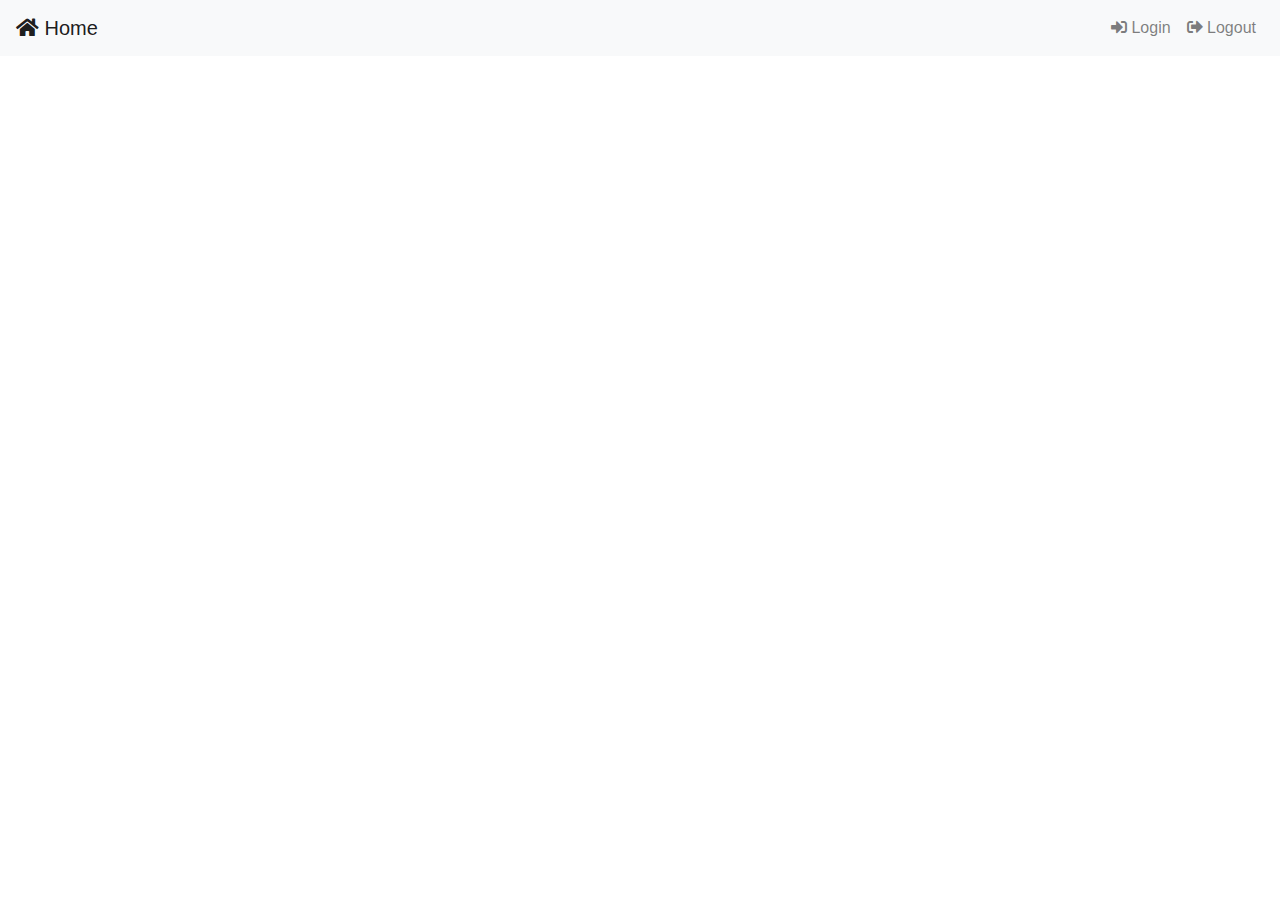
<file: index.html>
<!DOCTYPE html>
<html lang="en">
<head>
    <meta charset="UTF-8">
    <meta name="viewport" content="width=device-width, initial-scale=1.0">
    <title>Main Page</title>
    <link rel="stylesheet" href="https://stackpath.bootstrapcdn.com/bootstrap/4.5.2/css/bootstrap.min.css">
    <link rel="stylesheet" href="https://cdnjs.cloudflare.com/ajax/libs/font-awesome/5.15.3/css/all.min.css">

    <script>
        // Load external components
        function loadComponent(url, elementId) {
            fetch(url)
                .then(response => response.text())
                .then(data => {
                    document.getElementById(elementId).innerHTML = data;
                })
                .catch(error => console.error('Error loading component:', error));
        }

        // Load navbar and body content
        loadComponent('navbar.html', 'navbar');
        //loadComponent('body-content.html', 'body-content');

        
        document.getElementById('login-link').addEventListener('click', function(event) {
            event.preventDefault();
            alert("OOiii")
            loadComponent('login.html', 'body-content');
        });

        document.getElementById('logout-link').addEventListener('click', function(event) {
            event.preventDefault();
            loadComponent('logout.html', 'body-content');
        });

        document.getElementById('home-link').addEventListener('click', function(event) {
            event.preventDefault();
            loadComponent('home.html', 'body-content');
        });

    </script>
</head>
<body>
    <nav id="navbar"></nav>
    <div id="body-content" class="container mt-5"></div>

   

    <script src="https://code.jquery.com/jquery-3.5.1.slim.min.js"></script>
    <script src="https://cdn.jsdelivr.net/npm/@popperjs/core@2.5.4/dist/umd/popper.min.js"></script>
    <script src="https://stackpath.bootstrapcdn.com/bootstrap/4.5.2/js/bootstrap.min.js"></script>

</body>
</html>
</file>
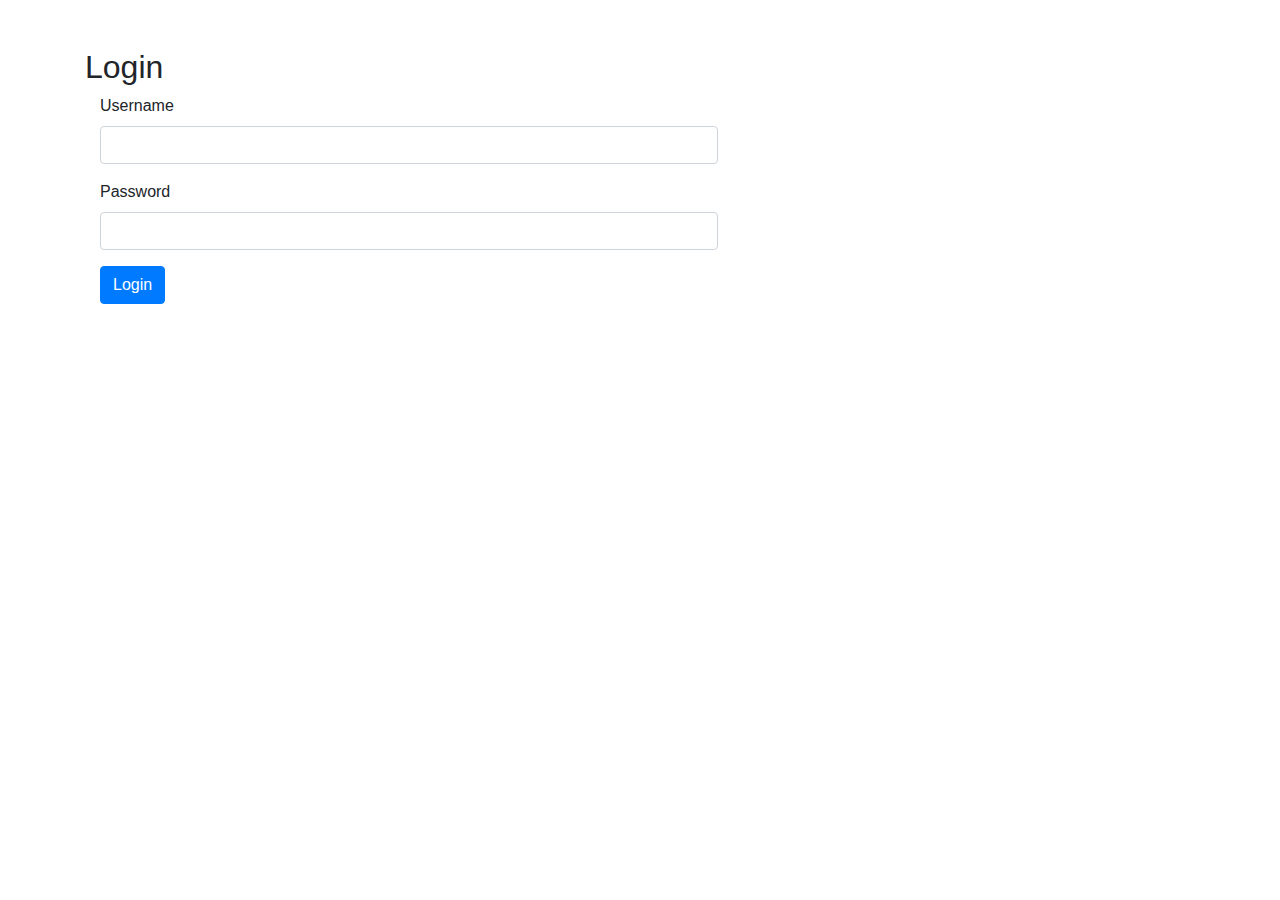
<file: login_with_cookies.html>
<!DOCTYPE html>
<html lang="en">

<head>
    <meta charset="UTF-8">
    <meta name="viewport" content="width=device-width, initial-scale=1.0">
    <title>JWT Cookies Authentication</title>
    <link href="https://stackpath.bootstrapcdn.com/bootstrap/4.5.2/css/bootstrap.min.css" rel="stylesheet">
    <script src="components.js"></script>
</head>

<body>
    <div class="container text-justify-center">
        <h2 class="mt-5">Login</h2>
        <form class="col-lg-7" id="loginForm">
            <div class="form-group">
                <label for="username">Username</label>
                <input type="text" class="form-control" id="username" name="username" required>
            </div>
            <div class="form-group">
                <label for="password">Password</label>
                <input type="password" class="form-control" name="password" id="password" required>
            </div>
            <div class="mt-3">
                <div class="error-message text-danger" id="error-message"></div>
                <div class="info-message text-info" id="info-message"></div>
                <div class="success-message text-success" id="success-message"></div>
            </div>
            <div class="mt-3">
                <button type="submit" class="btn btn-primary">Login</button>
            </div>
        </form>


    </div>

    <script>


        const auth = new AuthUser();
        const infoMessage = document.getElementById('info-message')
        const successMessage = document.getElementById('success-message')
        const errorMessage = document.getElementById('error-message')

        document.getElementById('loginForm').addEventListener('submit', async (event) => {
            event.preventDefault();
            const username = document.getElementById('username').value;
            const password = document.getElementById('password').value;

            // Reset previous error message
            errorMessage.textContent = '';

            // Basic validation
            if (!username || !password) {
                errorMessage.textContent = 'Username and password are required!';
                return;
            }

            if (username.length < 4) {
                errorMessage.textContent = 'Username must be at least 4 characters long.';
                return;
            }

            const formData = JSON.stringify({ "username": username, "password": password });

            const options = {
                method: 'post',
                body: formData,
                credentials: 'include',
                headers: {
                    'Content-Type': 'application/json',
                    'X-CSRF-TOKEN': auth.getCookie('csrf_access_token'),
                },
            };
            console.log("Login with cookies tarting...")
            //const response = await auth.login(options)
            const response = await auth.makeRequest(options, 'api/v1/auth/login')
            console.log(response)
            if (!response.ok && !response.status_code) {
                const message = await auth.handlingErrors(response)

                const sms = await auth.getErrorsSuccessMessage(response.error ? response.error : response.message, response.status_code)
                console.log(message)
                console.error("Login failed! " + sms)
                errorMessage.textContent = sms;
                successMessage.textContent = '';
            } else {
                const sms = await auth.getErrorsSuccessMessage(response.error ? response.error : response.message, response.status_code)
                console.log(sms)

                if (response.status_code === 201) {
                    infoMessage.textContent = response.message || 'Login failed. Please try again.';
                    errorMessage.textContent = '';
                    successMessage.textContent = '';
                } else if (response.status_code === 400 || response.status_code === 403 || response.status_code === 401) {
                    infoMessage.textContent = '';
                    errorMessage.textContent = response.error || 'Login failed. Please try again.';
                    successMessage.textContent = '';
                } else if (response.status_code === 200) {
                    infoMessage.textContent = '';
                    successMessage.textContent = 'Login successful! Redirecting...';
                    errorMessage.textContent = '';
                    setTimeout(() => {
                        window.location.href = auth.baseURL + '/admin.html';
                    }, 1000);
                } else {
                    errorMessage.textContent = 'An unexpected error occurred. Please try again.' + sms;
                    successMessage.textContent = '';
                }
            }
            console.log('Process  finished!')
        });

        document.getElementById('logoutButton').addEventListener('click', async () => {
            event.preventDefault()
            const options = {
                method: 'POST',
                credentials: 'include',
                body: JSON.stringify({ "action": "logout" }),
                headers: {
                    'Content-Type': 'application/json',
                    'X-CSRF-TOKEN': auth.getCookie('csrf_access_token'),
                },
            };
            console.log("Logout process with cookies tarting...")
            const endpoint = 'logout_with_cookies';
            const response = await auth.makeRequest(options, endpoint)
            console.log(response)
            if (!response.ok) {
                const message = await auth.handlingErrors(response)
                console.log(message)
                console.error("Logout process failed!")
            } else {
                console.log("Logout process done successfully!")
            }
            console.log('Process  finished!')
        });

        document.getElementById('testProtectionButton').addEventListener('click', async (event) => {
            event.preventDefault()
            accessProtectedRoute();
        })


        async function accessProtectedRoute() {
            const options = {
                method: 'get',
                credentials: 'include',
                headers: {
                    'Content-Type': 'application/json',
                    'X-CSRF-TOKEN': auth.getCookie('csrf_access_token'),
                },
            };
            console.log("Accessing protected route with cookies tarting...")
            const endpoint = 'protected';
            const response = await auth.makeRequest(options, endpoint)
            console.log(response)

            if (!response.ok && !response.status_code) {
                const message = await auth.handlingErrors(response)
                console.log(message)
            } else {
                if (response.status_code === 200) {
                    localStorage.setItem('user_id', response.id)
                    localStorage.setItem('username', response.username)
                    localStorage.setItem('fullname', response.full_name)
                    window.location.href = auth.baseURL + '/admin.html'
                    console.log("Accessed protected successfully!")
                }

            }
            console.log('Process  finished!')
        }

        function showAdminArea() {
            const token = localStorage.getItem('jwtToken');
            if (token) {
                document.getElementById('adminArea').style.display = 'block';
                //fetchUserData(token);
            }
        }

        function fetchUserDat(token) {
            // Simulate fetching user data
            const userData = {
                username: 'admin',
                email: 'admin@example.com'
            };

            document.getElementById('userData').textContent = JSON.stringify(userData, null, 2);
        }



        function fetchUserData(method, endpoint, formData, headers) {
            const request = method === 'POST' ? {
                method: method,
                body: formData,
                headers: headers
            } : {
                method: method,
                headers: headers
            };

            fetch(endpoint, request)
                .then(response => response.json())
                .then(data => {
                    console.log(data)
                    if (data.access_token) {
                        localStorage.setItem('jwtToken', data.access_token)
                        document.getElementById('token').value = data.access_token;
                    } else if (data.id) {
                        localStorage.setItem('user_id', data.id)
                        localStorage.setItem('username', data.username)
                        localStorage.setItem('fullname', data.full_name)

                        //alert(`ID: ${data.id}_ Username: ${data.username}__" Fullname: ${data.full_name}`)
                        window.location.href = '/admin.html'
                    }
                    document.getElementById('userData').textContent = JSON.stringify(data, null, 2);
                })
                .catch(error => {
                    console.error('Error fetching user data:', error);
                });
        }
    </script>
</body>

</html>
</file>
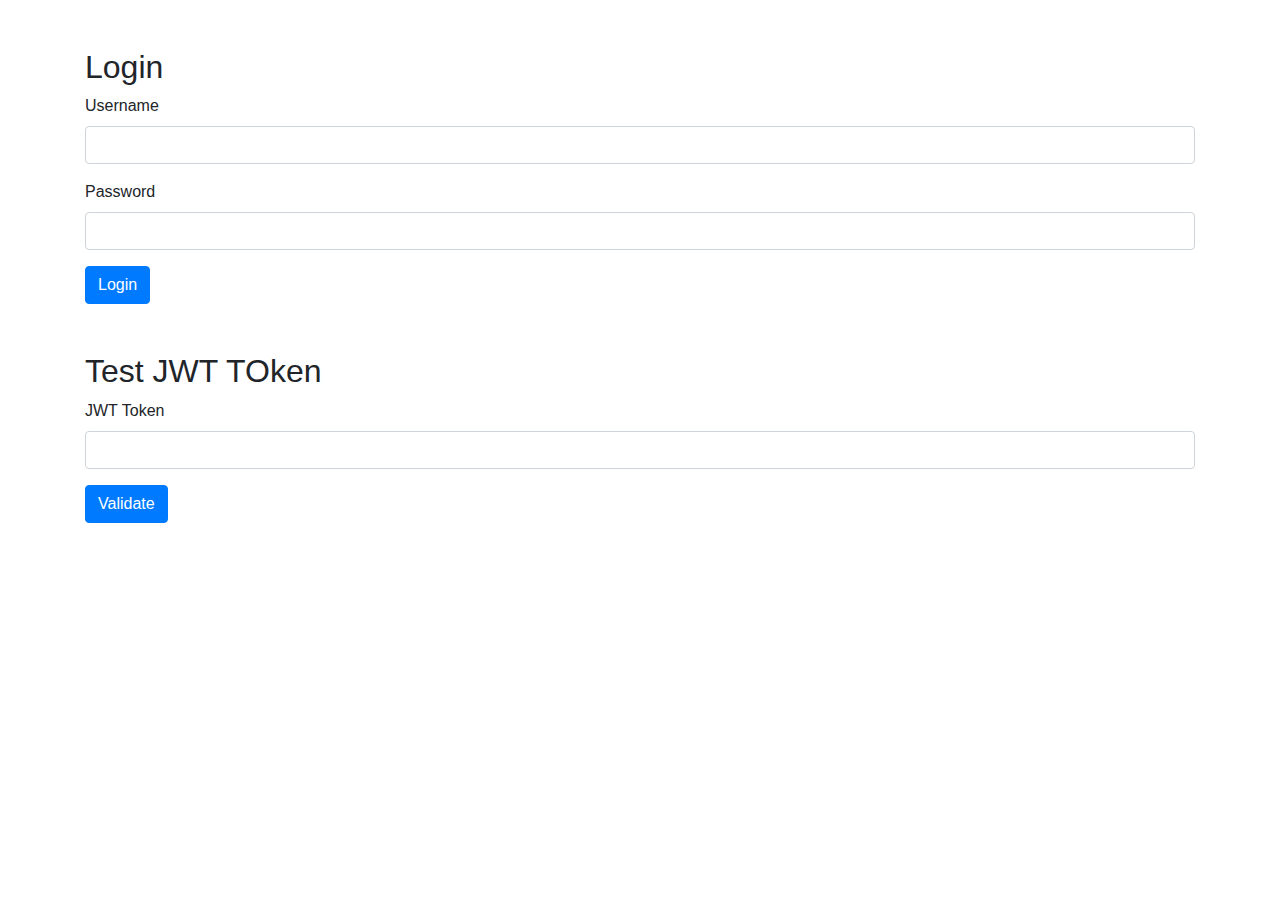
<file: login_without_cookies.html>
<!DOCTYPE html>
<html lang="en">
<head>
    <meta charset="UTF-8">
    <meta name="viewport" content="width=device-width, initial-scale=1.0">
    <title>JWT No Cookies Authentication</title>
    <link href="https://stackpath.bootstrapcdn.com/bootstrap/4.5.2/css/bootstrap.min.css" rel="stylesheet">
    <script src="components.js"></script>
</head>
<body>
    <div class="container">
        <h2 class="mt-5">Login</h2>
        <form id="loginForm">
            <div class="form-group">
                <label for="username">Username</label>
                <input type="text" class="form-control" id="username" name="username" required>
            </div>
            <div class="form-group">
                <label for="password">Password</label>
                <input type="password" class="form-control" name="password" id="password" required>
            </div>
            <button type="submit" class="btn btn-primary">Login</button>
        </form>

        <h2 class="mt-5">Test JWT TOken</h2>
        <form id="jwtTestForm">
            <div class="form-group">
                <label for="token">JWT Token</label>
                <input type="text" class="form-control" id="token" name="token" required>
            </div>
            <button type="submit" class="btn btn-primary">Validate</button>
        </form>

        <div id="adminArea" class="mt-5" style="display: none;">
            <h2>Admin Area</h2>
            <button id="testProtectionButton" class="btn btn-success">Test protection</button>
            <button id="logoutButton" class="btn btn-danger">Logout</button>
            <h3 class="mt-3">User Data</h3>
            <pre id="userData"></pre>
        </div>
    </div>

    <script>

const auth = new AuthJWTNoCookies()
        
        document.getElementById('loginForm').addEventListener('submit', async (event) => {
            event.preventDefault();
            const username = document.getElementById('username').value;
            const password = document.getElementById('password').value;

            // Simulate login and get JWT token
            /*const token = 'your-jwt-token'; // Replace with actual token from server

            localStorage.setItem('jwtToken', token);
            const endpoint = 'http://localhost:5000';
            const headers = new Headers({
                'Content-Type': 'application/json',
                'Authorization': `Bearer ${token}`
            });
            const formData = JSON.stringify({"username": username, "password": password});

            fetchUserData('POST', endpoint, formData, headers)
            showAdminArea();*/
            console.log("Login started...")
            
            const formData = JSON.stringify({"username": username, "password": password});

            const response = await auth.login('', formData);
            console.log(response)
            console.log("Login ended...")
                if(response.access_token){
                    localStorage.setItem('jwtToken', response.access_token)
                    document.getElementById('token').value = response.access_token;
                    
                    
                    console.log("Calling the Protected route...")
                    const data = await auth.callProtectedRoute('protected', null)
                    console.log(data)
                    if(data.id){
                        localStorage.setItem('user_id', data.id)
                    localStorage.setItem('username', data.username)
                    localStorage.setItem('fullname', data.full_name)

                    //alert(`ID: ${data.id}_ Username: ${data.username}__" Fullname: ${data.full_name}`)
                    window.location.href='/admin.html'
                    }
                    
                }
        });

        document.getElementById('jwtTestForm').addEventListener('submit', (event)=>{
            event.preventDefault();

            const token = document.getElementById('token').value;

            const endpoint = 'http://localhost:5000/test-token';
            const headers = new Headers({
                'Content-Type': 'application/json',
                'Authorization': `Bearer ${encodeURIComponent(token)}`
            });
            const formData = JSON.stringify({"token": token});

            fetchUserData('POST', endpoint, formData, headers)
        })

        document.getElementById('logoutButton').addEventListener('click', function() {
            localStorage.removeItem('jwtToken');
            document.getElementById('adminArea').style.display = 'none';
        });

        document.getElementById('testProtectionButton').addEventListener('click', (event)=>{
            event.preventDefault()
            const token = localStorage.getItem('jwtToken');

            const endpoint = 'http://localhost:5000/protected';
            const headers = new Headers({
                'Content-Type': 'application/json',
                'Authorization': `Bearer ${encodeURIComponent(token)}`
            });
            const formData = null;

            fetchUserData('GET', endpoint, formData, headers)
        })

        function showAdminArea() {
            const token = localStorage.getItem('jwtToken');
            if (token) {
                document.getElementById('adminArea').style.display = 'block';
                //fetchUserData(token);
            }
        }

        function fetchUserData(token) {
            // Simulate fetching user data
            const userData = {
                username: 'admin',
                email: 'admin@example.com'
            };

            document.getElementById('userData').textContent = JSON.stringify(userData, null, 2);
        }

        // Check if user is already logged in
        if (localStorage.getItem('jwtToken')) {
            showAdminArea();
        }

        function fetchUserData(method, endpoint, formData, headers){
            const request = method==='POST'? {
                method: method,
                body: formData,
                headers: headers
            } : {
                method: method,
                headers: headers
            };

            fetch(endpoint, request)
            .then(response => response.json())
            .then(data => {
                console.log(data)
                if(data.access_token){
                    localStorage.setItem('jwtToken', data.access_token)
                    document.getElementById('token').value = data.access_token;
                }else if(data.id){
                    localStorage.setItem('user_id', data.id)
                    localStorage.setItem('username', data.username)
                    localStorage.setItem('fullname', data.full_name)

                    //alert(`ID: ${data.id}_ Username: ${data.username}__" Fullname: ${data.full_name}`)
                    window.location.href='/admin.html'
                }
            document.getElementById('userData').textContent = JSON.stringify(data, null, 2);
            })
            .catch(error => {
            console.error('Error fetching user data:', error);
            });
        }
    </script>
</body>
</html>
</file>
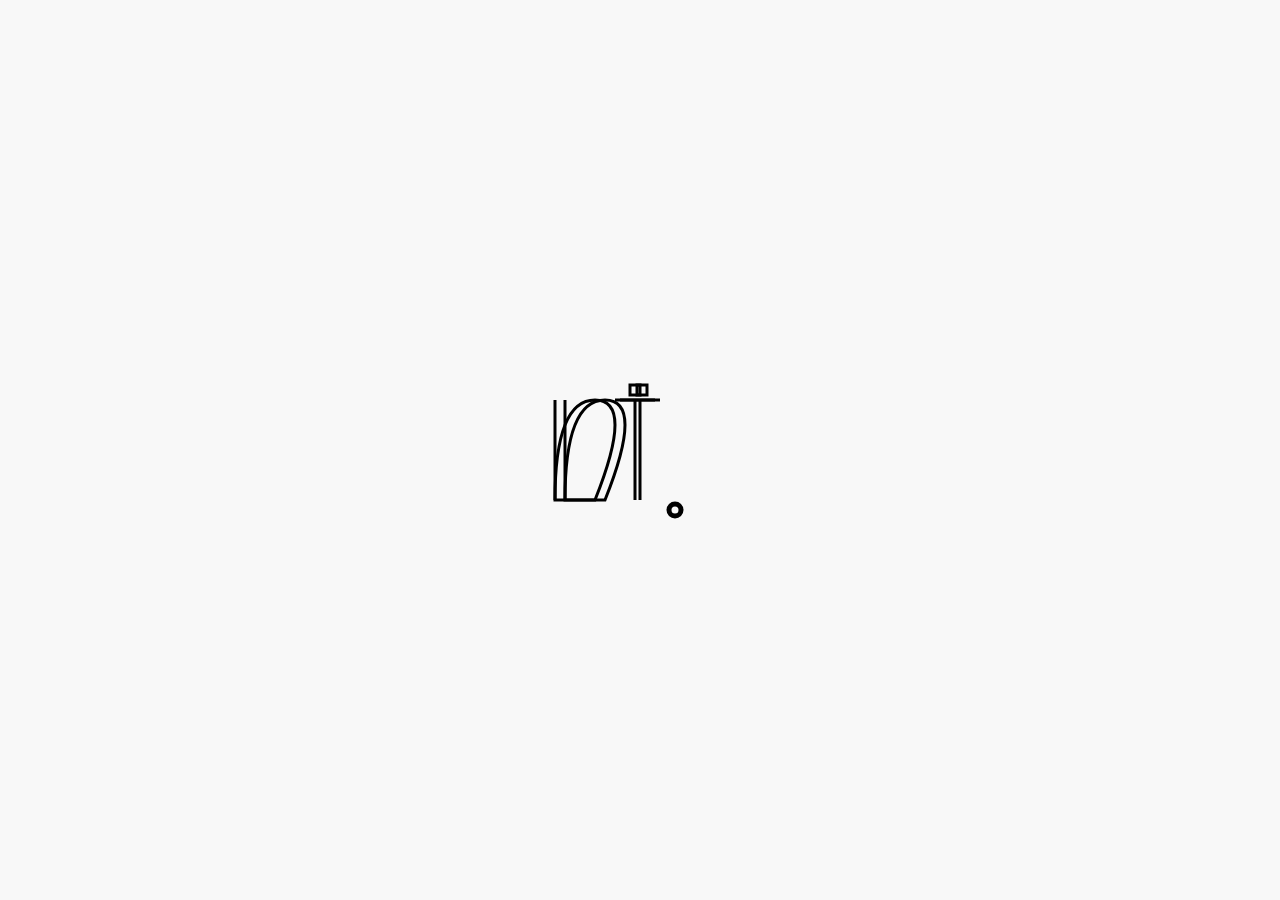
<file: logo_mark.html>
<!DOCTYPE html>
<html lang="en">
<head>
    <meta charset="UTF-8">
    <meta name="viewport" content="width=device-width, initial-scale=1.0">
    <title>Exact DT. Logo</title>
    <style>
        * {
            margin: 0;
            padding: 0;
            box-sizing: border-box;
        }

        body {
            display: flex;
            justify-content: center;
            align-items: center;
            height: 100vh;
            background-color: #f8f8f8;
        }

        .logo {
            width: 300px;
            height: 200px;
        }

        .letter {
            stroke: black;
            stroke-width: 3;
            fill: none;
        }
    </style>
</head>
<body>

    <!-- DT. Logo with Double Lines -->
    <svg class="logo" viewBox="0 0 300 200" xmlns="http://www.w3.org/2000/svg">
        <!-- "D" Outer Line -->
        <path d="M 65 150 Q 65 50 105 50 T 105 150 Z" class="letter" />
        <line x1="65" y1="50" x2="65" y2="150" class="letter" />
        <!-- "D" Inner Line -->
        <path d="M 75 150 Q 75 50 115 50 T 115 150 Z" class="letter" />
        <line x1="75" y1="50" x2="75" y2="150" class="letter" />

        <!-- "T" Outer Line -->
        <line x1="125" y1="50" x2="165" y2="50" class="letter" />
        <line x1="145" y1="50" x2="145" y2="150" class="letter" />
        <!-- "T" Inner Line -->
        <line x1="130" y1="50" x2="170" y2="50" class="letter" />
        <line x1="150" y1="50" x2="150" y2="150" class="letter" />

        <!-- Small box on "T" (Double Lines) -->
        <rect x="140" y="35" width="10" height="10" class="letter" />
        <rect x="147" y="35" width="10" height="10" class="letter" />

        <!-- "dot" Outer -->
        <circle cx="185" cy="160" r="7" class="letter"/>
        <!-- "dot" Inner -->
        <circle cx="185" cy="160" r="5" class="letter"/>
    </svg>

</body>
</html>
</file>
